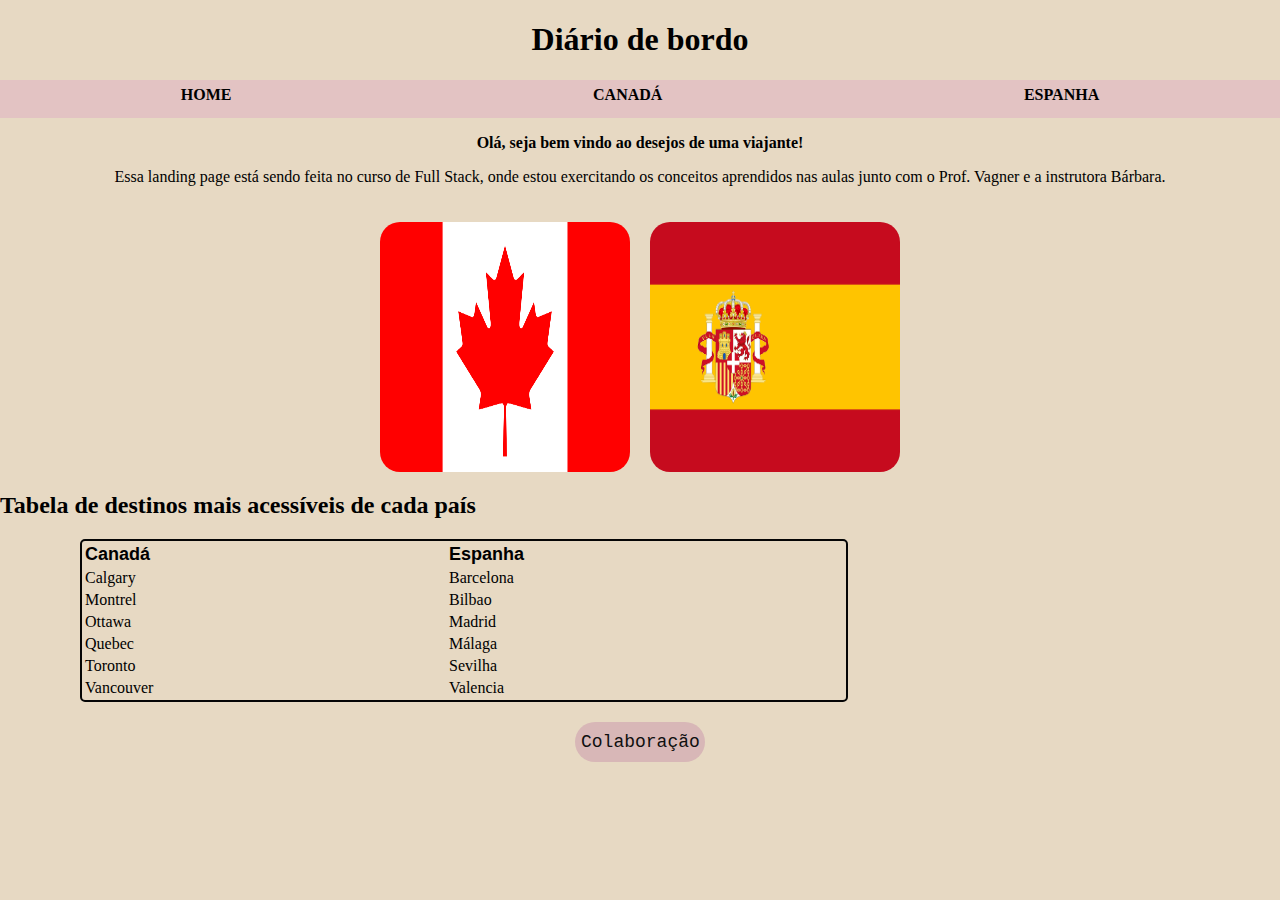
<file: index.html>
<!DOCTYPE html>
<html lang="pt-br">
<head>
    <meta charset="UTF-8">
    <meta name="viewport" content="width=device-width, initial-scale=1.0">
    <link rel="stylesheet" href="css/estilo.css">
    <title>Um lugar que eu gostaria de conhecer!</title>
</head>
<body>
    <h1>Diário de bordo</h1>

    <section class="nav">
        <nav class="nav-menu-horizontal">
            <div class="container-menu-horizontal">
                <a href="index.html"><strong>HOME</strong></a>
                <a href="html/canada.html"><strong>CANADÁ</strong></a>
                <a href="html/espanha.html"><strong>ESPANHA</strong></a>
            </div>
        </nav>
    </section>

    <p id="boas-vindas"><strong>Olá, seja bem vindo ao desejos de uma viajante!</strong></p>
    <p id="texto-inicial">Essa landing page está sendo feita no curso de Full Stack, onde estou exercitando os conceitos aprendidos nas aulas junto com o Prof. Vagner e a instrutora Bárbara.</p>
        <div class="paises">
            <div class="canada">
                <a href="html/canada.html">
                    <img src="imagens/bandeira-canada.png" alt="bandeira do canada">
                </a>
            </div>
            <div class="espanha">
                <a href="html/espanha.html">
                    <img src="imagens/bandeira-espanha.png" alt="bandeira da espanha">
                </a>
            </div>
        </div>

        <h2>Tabela de destinos mais acessíveis de cada país</h2>
        <table class="tabela-destinos">
            <tr>
                <td class="canada-tabela">Canadá</td>
                <td class="espanha-tabela">Espanha</td>
            </tr>
            <tr>
                <td>Calgary</td>
                <td>Barcelona</td>
            </tr>
            <tr>
                <td>Montrel</td>
                <td>Bilbao</td>
            </tr>
            <tr>
                <td>Ottawa</td>
                <td>Madrid</td>
            </tr>
            <tr>
                <td>Quebec</td>
                <td>Málaga</td>
            </tr>
            <tr>
                <td>Toronto</td>
                <td>Sevilha</td>
            </tr>
            <tr>
                <td>Vancouver</td>
                <td>Valencia</td>
            </tr>
        </table>
    
       
        <form action="" class="form-button">
            <a href="html/colaboracao.html">
                <input type="button" value="Colaboração" class="button">
            </a>
        </form>


</body>
</html>
</file>
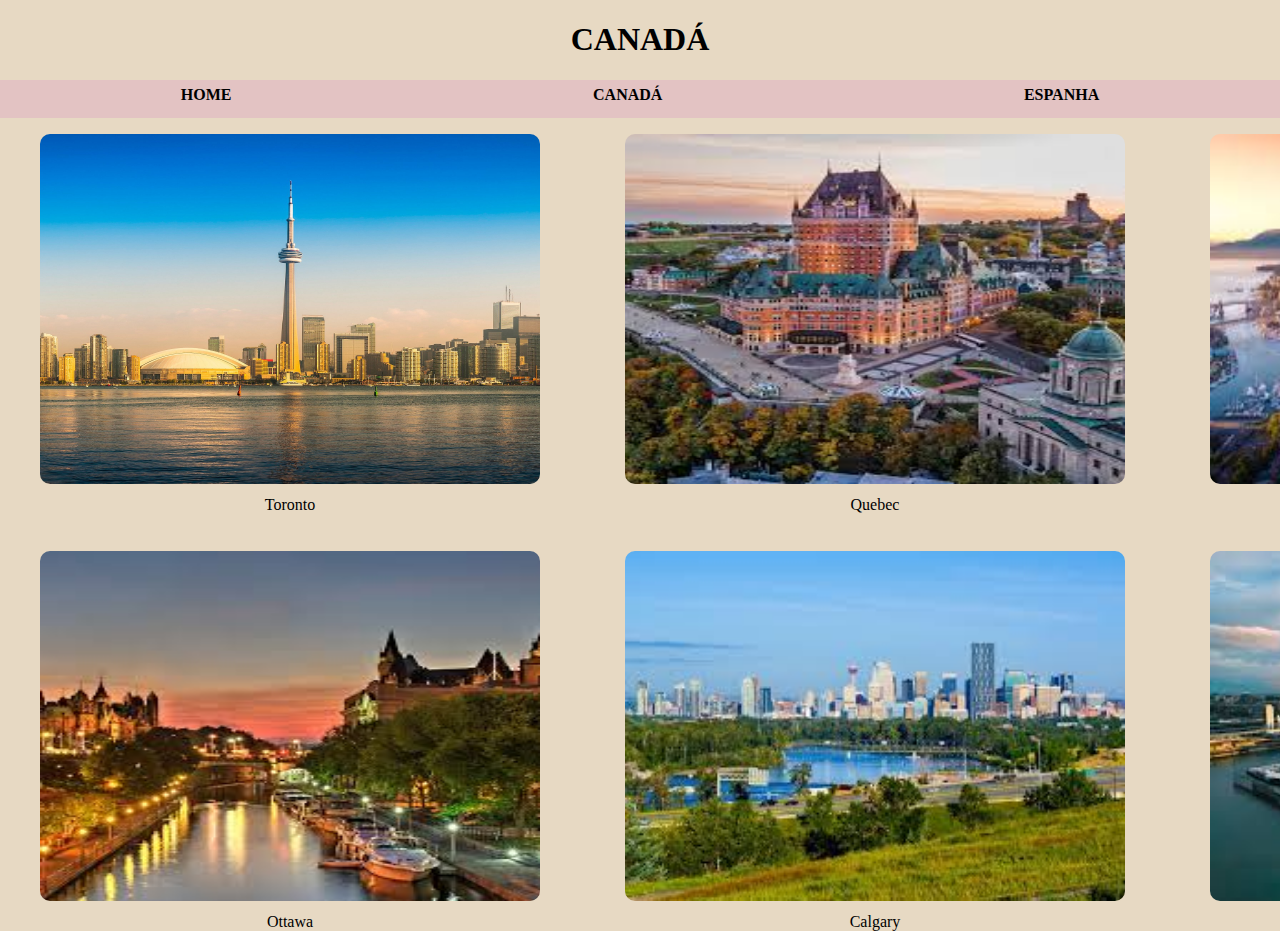
<file: html/canada.html>
<!DOCTYPE html>
<html lang="pt-bt">
<head>
    <meta charset="UTF-8">
    <meta name="viewport" content="width=device-width, initial-scale=1.0">
    <link rel="stylesheet" href="../css/estilo.css">
    <title>Canadá</title>
</head>
<body>
    <h1>CANADÁ</h1>

    <section class="nav">
        <nav class="nav-menu-horizontal">
            <div class="container-menu-horizontal">
                <a href="../index.html"><strong>HOME</strong></a>
                <a href="canada.html"><strong>CANADÁ</strong></a>
                <a href="espanha.html"><strong>ESPANHA</strong></a>
            </div>
        </nav>
    </section>

    <div class="container">
        <div class="item">
            <figure>
                <img src="../imagens/toronto.jpg" alt="toronto">
                <figcaption>Toronto</figcaption>
            </figure>
        </div>
        <div class="item">
            <figure>
                <img src="../imagens/quebec.jpeg" alt="quebec">
                <figcaption>Quebec</figcaption>
            </figure>
        </div>
        <div class="item">
            <figure>
                <img src="../imagens/vancouver.jpeg" alt="vancouver">
                <figcaption>Vancouver</figcaption>
            </figure>
        </div>
        <div class="item">
            <figure>
                <img src="../imagens/ottawa.jpeg" alt="ottawa">
                <figcaption>Ottawa</figcaption>
            </figure>
        </div>
       <div class="item">
            <figure>
                <img src="../imagens/calgary.jpeg" alt="calgary">
                <figcaption>Calgary</figcaption>
            </figure>
       </div>
        <div class="item">
            <figure>
                <img src="../imagens/montreal.jpeg" alt="montreal">
                <figcaption>Montreal</figcaption>
            </figure>
        </div>
    </div>
</body>
</html>
</file>
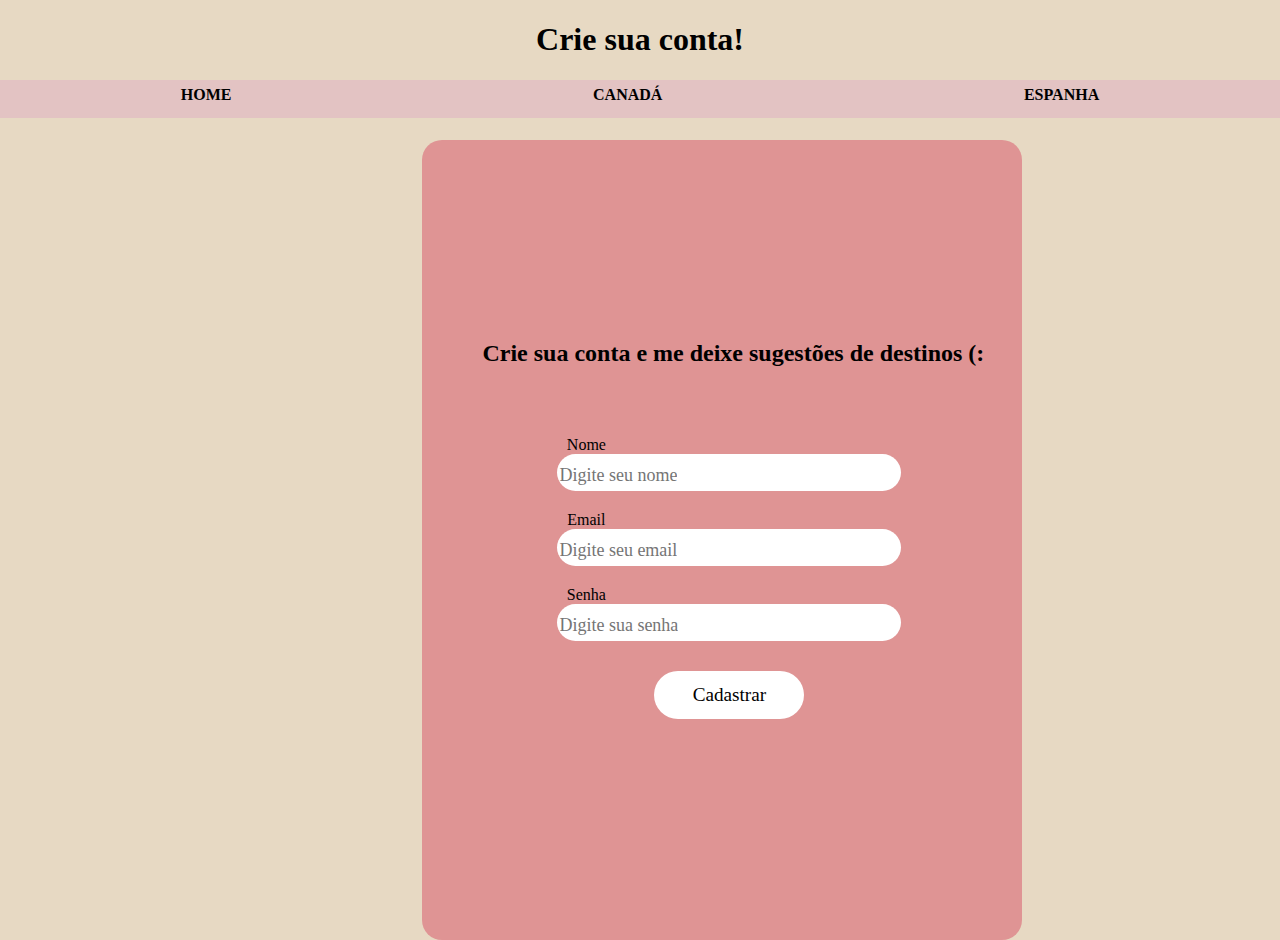
<file: html/colaboracao.html>
<!DOCTYPE html>
<html lang="pt-br">
<head>
    <meta charset="UTF-8">
    <meta name="viewport" content="width=device-width, initial-scale=1.0">
    <link rel="stylesheet" href="../css/estilo.css">
    <title>Espanha</title>
</head>
<body>
    <h1>Crie sua conta!</h1>
    <section class="nav">
        <nav class="nav-menu-horizontal">
            <div class="container-menu-horizontal">
                <a href="../index.html"><strong>HOME</strong></a>
                <a href="canada.html"><strong>CANADÁ</strong></a>
                <a href="espanha.html"><strong>ESPANHA</strong></a>
            </div>
        </nav>
    </section>


    <form action="">
        <div class="container-cadastro">
            <div class="cadastro">
                <h2 class="h2-form">Crie sua conta e me deixe sugestões de destinos (:</h2>
                <div class="elementos-cadastro">
                    <label for="">Nome</label>
                    <div class="input">
                        <input type="text" id="nome" name="nome" placeholder="Digite seu nome">
                    </div>
                    <label for="Email">Email</label>
                    <div class="input">
                        <input type="email" name="email" id="email" placeholder="Digite seu email">
                    </div>
                    <label for="">Senha</label>
                    <div class="input">
                        <input type="password" name="senha" id="senha" placeholder="Digite sua senha">
                    </div>
                    <div class="container-btn-cadastrar">
                        <button type="submit" class="form-btn-cadastrar">
                            Cadastrar
                        </button>
                    </div>
                </div>
            </div>
       </div>
    </form>
</file>
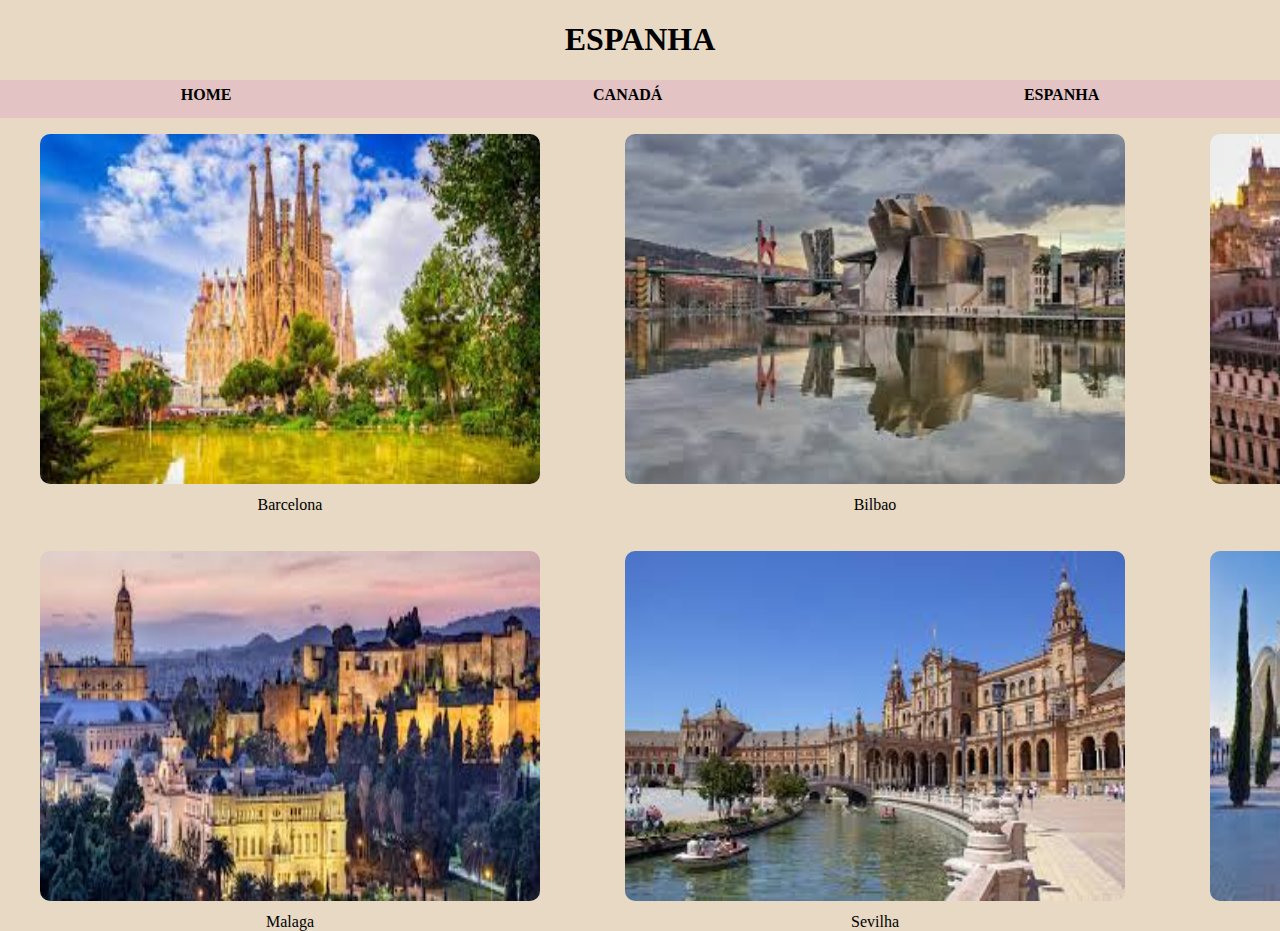
<file: html/espanha.html>
<!DOCTYPE html>
<html lang="pt-br">
<head>
    <meta charset="UTF-8">
    <meta name="viewport" content="width=device-width, initial-scale=1.0">
    <link rel="stylesheet" href="../css/estilo.css">
    <title>Espanha</title>
</head>
<body>
    <h1>ESPANHA</h1>
    <section class="nav">
        <nav class="nav-menu-horizontal">
            <div class="container-menu-horizontal">
                <a href="../index.html"><strong>HOME</strong></a>
                <a href="canada.html"><strong>CANADÁ</strong></a>
                <a href="espanha.html"><strong>ESPANHA</strong></a>
            </div>
        </nav>
    </section>

    <div class="container">
        <div class="item">
            <figure>
                <img src="../imagens/barcelona.jpeg" alt="barcelona">
                <figcaption>Barcelona</figcaption>
            </figure>
        </div>
        <div class="item">
            <figure>
                <img src="../imagens/bilbao.jpeg" alt="bilbao">
                <figcaption>Bilbao</figcaption>
            </figure>
        </div>
        <div class="item">
            <figure>
                <img src="../imagens/madrid.jpeg" alt="madrid">
                <figcaption>Madrid</figcaption>
            </figure>
        </div>
        <div class="item">
            <figure>
                <img src="../imagens/malaga.jpeg" alt="malaga">
                <figcaption>Malaga</figcaption>
            </figure>
        </div>
        <div class="item">
            <figure>
                <img src="../imagens/sevilha.jpeg" alt="sevilha">
                <figcaption>Sevilha</figcaption>
            </figure>
        </div>
        <div class="item">
            <figure>
                <img src="../imagens/valencia.jpeg" alt="valencia">
                <figcaption>Valencia</figcaption>
            </figure>
        </div>
    </div>
</body>
</html>
</file>
<file: css/estilo.css>
body {
    background-color: rgb(231, 217, 195);
    margin: 0;
    padding: 0;
}

h1 {
    text-align: center;
}

a {
    text-decoration: none;
    color: black;
}

/* criação nav de menu horizontal */
.nav-menu-horizontal {
    height: 38px;
    background-color: rgb(227, 195, 195);
    color: aliceblue;
}

.container-menu-horizontal {
    display: flex;
    flex-direction: row;
    justify-content: space-around;
    padding-top: 6px;
    color: white;
}

#boas-vindas, #texto-inicial {
    display: flex;
    justify-content: center;
}

.paises {
    display: flex;
    flex-direction: row;
    justify-content: center;
    padding-top: 20px;
    gap: 20px;
}

.paises img{
    display: flex;
    width: 250px;
    height: 250px;
    border-radius: 20px;
}

table {
    border: 2px solid #050505 ;
    border-radius: 5px;
    width: 60%;
    margin-left: 80px;
}

.canada-tabela, .espanha-tabela {
    font-family: Arial, "Helvetica Neue", Helvetica, sans-serif;
    font-size: large;
    font-weight: bold;
}


.container {
    display: grid;
    grid-template-columns: 1fr 1fr 1fr; /*três colunas do mesmo tamanho*/
    grid-template-rows: auto 100px; /*uma linha automática e uma fixa*/
    gap: 5px;
}

.container img {
    width: 500px;
    height: 350px;
    border-radius: 10px;
    transition: transform 0.3s;
}

.container img:hover {
    transform: scale(1.05);
}

figure {
    text-align: center;
}

figcaption {
    margin-top: 8px;
}

.table-destinos {
    margin: 0 auto;
    border: 2px solid black;
    border-collapse: collapse;
}

.button {
    background-color: rgb(216, 183, 183);
    color: rgb(15, 15, 15);
    width: 130px;
    height: 40px;
    border-radius: 40px;
    margin-top: 20px;
    font-size: large;
    font-family: 'Courier New', Courier, monospace;
}

.form-button {
    display: flex;
    justify-content: center;
}


/*Personalizar formulário de cadastro */

.container-cadastro {
    display: flex;
    width: 600px;
    height: 90vh;
    bottom: 30px;
}

.h2-form {
    color: rgb(0, 0, 0);
    position: absolute;
    left: 10%;
    margin-top: 200px;
    
}

/* personalização div que contém elementos do formulário de cadastro */
.cadastro {
    width: 600px;
    height: 800px;
    background-color: rgb(223, 148, 148);
    display: flex;
    position: absolute;
    left: 33%;
    border-radius: 20px;
    top: 140px;
    margin: auto;
}

.elementos-cadastro {
    display: flex;
    justify-content: center;
    align-items: center;
    flex-direction: column;
    margin-left: calc(800px - 665px);
    margin-top: 60px;
}

label {
    display: flex;
    position: relative;
    right: 143px;
    margin-top: 20px;
    color: rgb(0, 0, 0);
}

input {
    width: 340px;
    height: 35px;
    border-radius: 20px;
    border: none;
}

input::placeholder {
    position: absolute;
    font-family: 'Times New Roman', Times, serif;
    font-size: large;
}

.container-btn-cadastrar {
    display: flex;
    align-items: center;
    justify-content: center;
    margin-top: 30px;
}

.form-btn-cadastrar {
    width: 150px;
    height: 48px;
    margin-bottom: 5px;
    color: rgb(0, 0, 0);
    border: 0;
    border-radius: 30px;
    font-family:'Times New Roman', Times, serif;
    font-size:larger;
    background-color: rgb(255, 255, 255);
}

.form-btn-cadastrar:hover {
    background-color: rgb(71, 70, 70);
}
</file>
